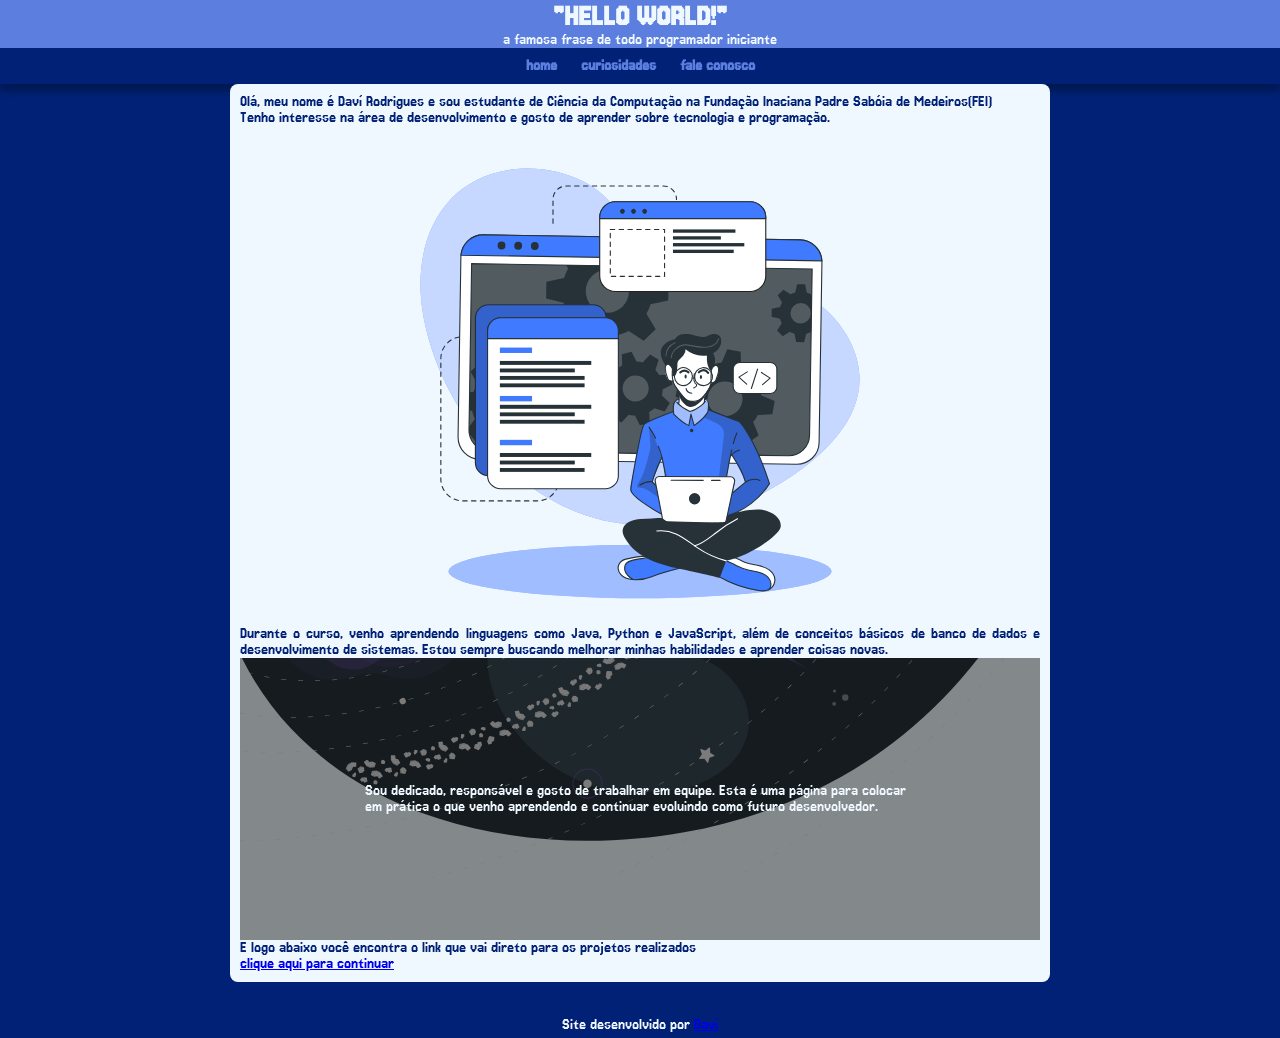
<file: ex 02/index.html>
<!DOCTYPE html>
<html lang="pt-br">
<head>
    <meta charset="UTF-8">
    <meta name="viewport" content="width=device-width, initial-scale=1.0">
    <title>HELLO WORLD!</title>
    <link rel="stylesheet" href="estilo/style.css">
</head>
<body>

    <header>
        <h1>
            "HELLO WORLD!"
        </h1>
        <p>a famosa frase de todo programador iniciante</p>

    </header>
    <nav>
        <a href="#">home</a>
        <a href="#">curiosidades</a>
        <a href="#">fale conosco</a>

    </nav>
    <main>
        <article>
            <section>
                <p>Olá, meu nome é Daví Rodrigues e sou estudante de Ciência da Computação na Fundação Inaciana Padre Sabóia de Medeiros(FEI)</p>
            </section>
            <section>
                <p>Tenho interesse na área de desenvolvimento e gosto de aprender sobre tecnologia e programação.</p>
            </section>
            <img src="animacao.svg" alt="animação">
            <section>
                <p>Durante o curso, venho aprendendo linguagens como Java, Python e JavaScript, além de conceitos básicos de banco de dados e desenvolvimento de sistemas. Estou sempre buscando melhorar minhas habilidades e aprender coisas novas.</p>
            </section>
            <section class="imagem" id="img01">
                <p>Sou dedicado, responsável e gosto de trabalhar em equipe. Esta é uma página para colocar em prática o que venho aprendendo e continuar evoluindo como futuro desenvolvedor.</p>
            </section>
            <section>
                <p>
                    E logo abaixo você encontra o link que vai direto para os projetos realizados <br>
                    <a href="projects.html" >clique aqui para continuar</a>
                </p>
            </section>
        </article>

    </main>
    <footer>
        <p>Site desenvolvido por <a href="https://github.com/Vizz-dev" target="_blank">Daví</a> </p>
    </footer>

</body>
</html>
</file>
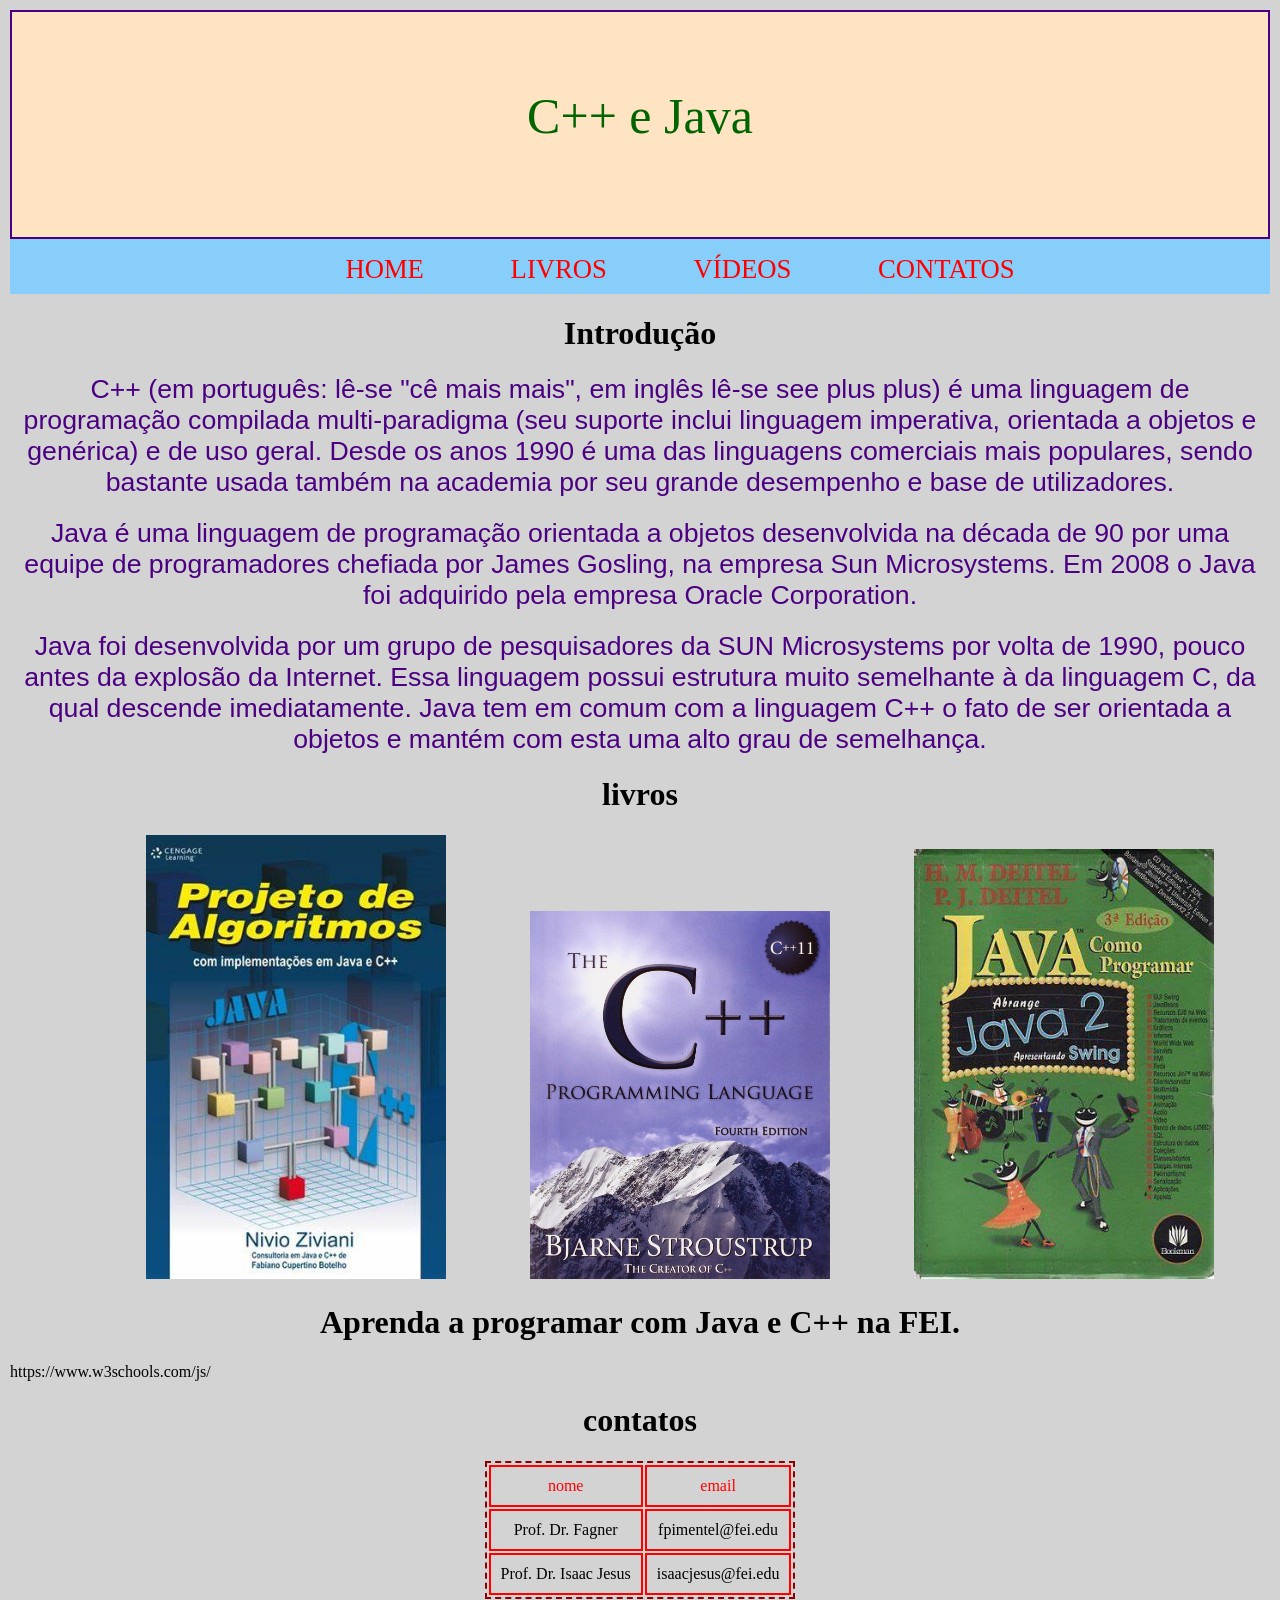
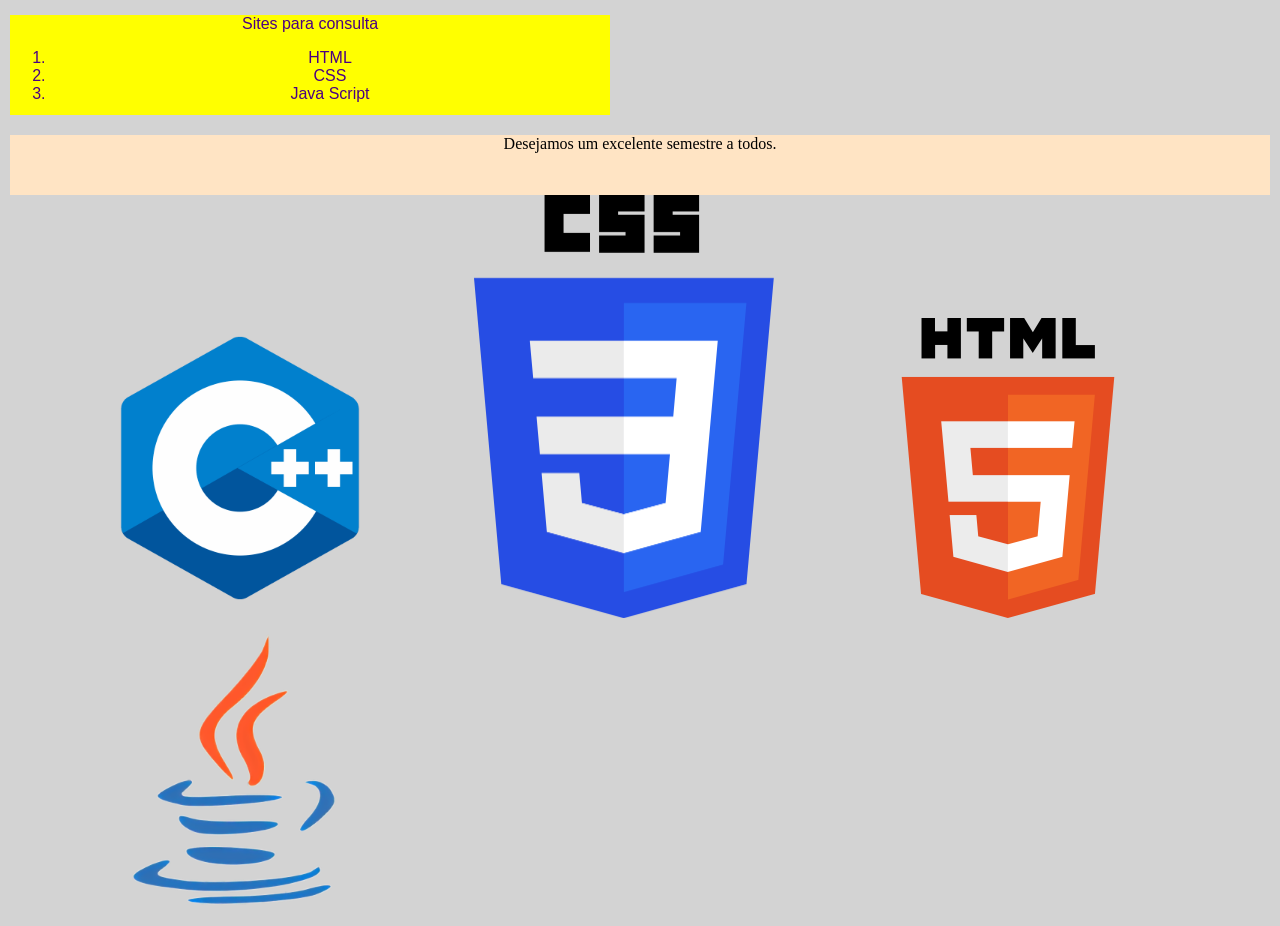
<file: ex 03/index.html>
<!DOCTYPE html>
<html lang="pt-br">
<head>
    <meta charset="UTF-8">
    <meta name="viewport" content="width=device-width, initial-scale=1.0">
    <title>Document</title>
    <link rel="stylesheet" href="estilo.css">
</head>
<body>
    
   <header>C++ e Java</header>
   <nav>
    <a href="#">HOME</a>
    <a href="#">LIVROS</a>
    <a href="#">VÍDEOS</a>
    <a href="#">CONTATOS</a>

   </nav>

<main>
    <h1>Introdução</h1>
    <article>C++ (em português: lê-se "cê mais mais", em inglês lê-se see plus plus) é uma linguagem de programação compilada multi-paradigma (seu suporte inclui linguagem imperativa, 
        orientada a objetos e genérica) e de uso geral. Desde os anos 1990 é uma das linguagens comerciais mais populares, sendo bastante usada também na academia por seu grande desempenho e base de utilizadores.</article>
    
    <article>
        Java é uma linguagem de programação orientada a objetos desenvolvida na década de 90 por uma equipe de programadores chefiada por James Gosling, na empresa Sun Microsystems. Em 2008 o Java foi adquirido pela empresa Oracle Corporation.
        
    </article>
    <article>
        Java foi desenvolvida por um grupo de pesquisadores da SUN Microsystems por volta de 1990, pouco antes da explosão da Internet. Essa linguagem possui estrutura muito semelhante à da linguagem C, da qual descende imediatamente. Java tem em comum com a linguagem C++ o fato de ser orientada a objetos e mantém com esta uma alto grau de semelhança.
        
    </article>
    <h1>
        livros
    </h1>
    <div>
        <img src="book1.jpg" alt="livro1">
        <img src="book2.jpg" alt="livro2">
        <img src="book3.jpg" alt="livro3">
    </div>

    <h1>Aprenda a programar com Java e C++ na FEI.</h1>
    
    <link rel="import" href="https://www.youtube.com/embed/4MHAOPxcnsQ">
    
    <link rel="import" href="https://www.google.com/maps/embed?pb=!1m18!1m12!1m3!1d3652.648556785657!2d-46.581586585019195!3d-23.724241184602274!2m3!1f0!2f0!3f0!3m2!1i1024!2i768!4f13.1!3m3!1m2!1s0x94ce4158ef9c7c05%3A0x776b798985695f52!2sCentro%20Universit%C3%A1rio%20FEI%20-%20Campus%20S%C3%A3o%20Bernardo%20do%20Campo!5e0!3m2!1spt-BR!2sbr!4v1630280666216!5m2!1spt-BR!2sbr">

    https://www.w3schools.com/js/
    <h1>contatos</h1>
    <table>
        <tr id="tabelacab">
            <td>
                nome
            </td>
            <td>
                email
            </td>
        </tr>
        <tr>
            <td>
                Prof. Dr. Fagner
            </td>
            <td>
                fpimentel@fei.edu

            </td>
        </tr>
        <tr>
            <td>
                Prof. Dr. Isaac Jesus
            </td>
            <td>
                isaacjesus@fei.edu

            </td>
        </tr>

    </table>
    <article id="sites">
        <p>Sites para consulta</p>
        <ol>
            <li>
                HTML
            </li>
            <li>
                CSS
            </li>
            <li>
                Java Script
            </li>
        </ol>
    </article>

    </main>
<footer>
    Desejamos um excelente semestre a todos.
</footer>
<img src="c++.png" alt="c">
<img src="css.png" alt="css">
<img src="html.png" alt="html">
<img src="java.png" alt="java">

    
    
</body>
</html>
</file>
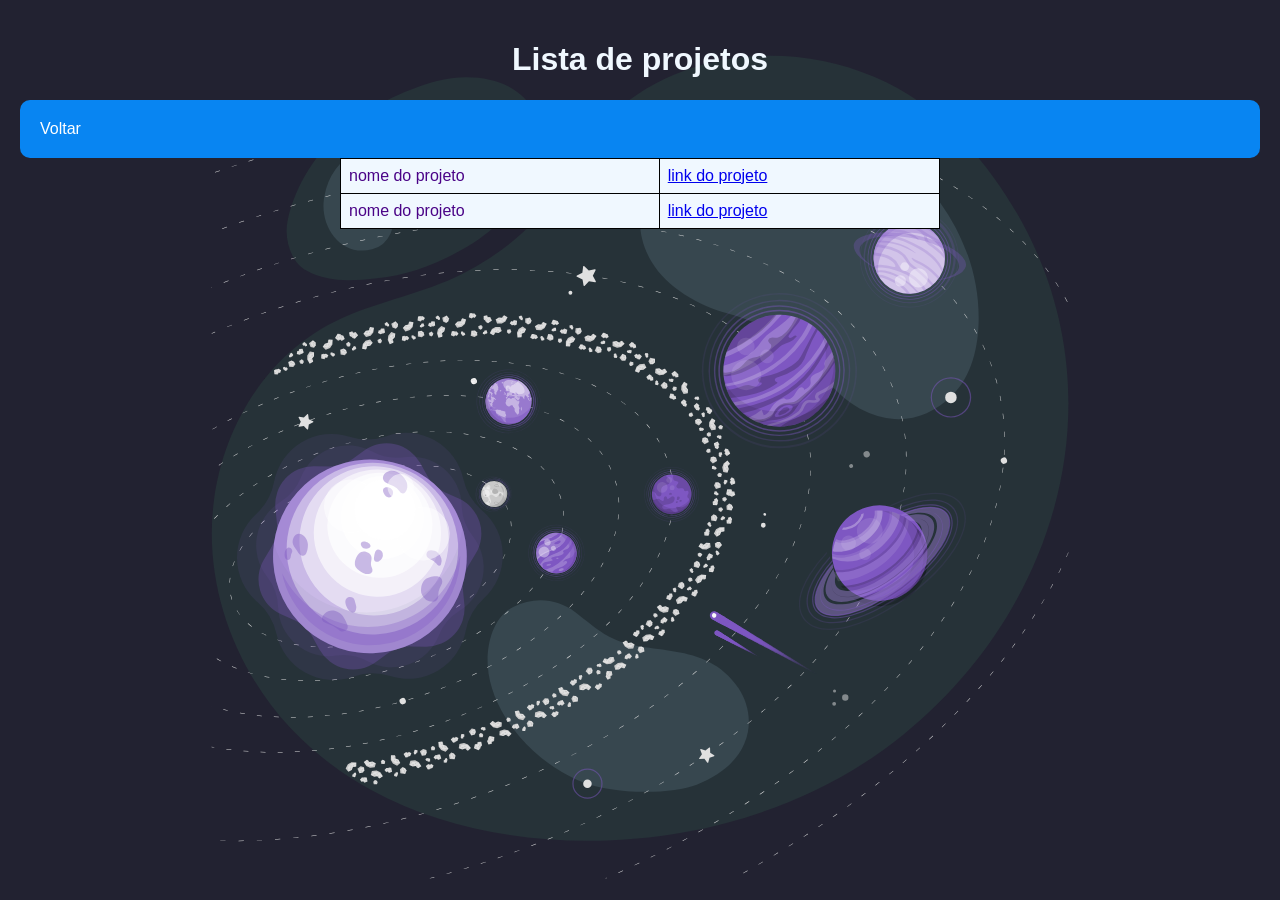
<file: ex 02/projects.html>
<!DOCTYPE html>
<html lang="pt-br">
<head>
    <meta charset="UTF-8">
    <meta name="viewport" content="width=device-width, initial-scale=1.0">
    <title>Projetos</title>
    <style>
        body{
            font-family: Arial, Helvetica, sans-serif;
            background-color: rgb(34, 34, 49);
            color: aliceblue;
            margin:auto;
            padding: 20px;
            background-image: url('./sistema\ solar.svg');
            background-attachment: fixed;
            background-position: center;
            background-repeat: no-repeat;
        }
        header{
            text-align: center;
        }
        nav{
            padding: 20px;
            background-color: rgb(8, 133, 242);
            border-radius: 10px;
            margin: auto;

        }
        nav > a{
            text-decoration: none;
            color: white;
            transition-duration: 0.4s;
            
        }
        nav > a:hover{
            background-color: aliceblue;
            color: blue;
            border-radius: 4px;
        }

        table{
            
            width: 600px;
            background-color: aliceblue;
            color: rgb(74, 3, 135);
            border-collapse: collapse;
            margin: auto;
            
            

        }
        td{
            border: 1px solid black;
            padding: 8px;
        }

    </style>
</head>
<body>
    <header>
        <h1>Lista de projetos</h1>
    </header>
    <nav>
        <a href="index.html" >Voltar</a>
    </nav>
    <table>
        <tr>
            <td>
                nome do projeto
            </td>
            <td>
                <a href="#">link do projeto</a>
            </td>
        <tr> 
            <td>
                nome do projeto
            </td>

            <td>
                <a href="#">link do projeto</a>
            </td>

        
        </tr>
    </table>
    
</body>
</html>
</file>
<file: ex 02/estilo/style.css>
@charset "UTF-8";

@import url('https://fonts.googleapis.com/css2?family=Jersey+15&display=swap');

@font-face {
    font-family: 'index';
    src: url('https://fonts.googleapis.com/css2?family=Jersey+15&family=Jersey+25&display=swap');
}

:root{

    --cor01: #9dbae1;
    --cor02: #002175;
    --cor03: #2c73e6;
    --cor04: #5c7fdf;
    --cor05: aliceblue;
    --fonte-padrão: 'index', arial;
    --font-destaque: 'Jersey 15', sans-serif;
    color: aliceblue;


}
*{
    margin: 0px;
    padding: 0px;
}
body{
    background-color: var(--cor02);
    font-family: var(--font-destaque);
    
}

header{
    background-color: var(--cor04);
    text-align: center;

}
nav{
    padding: 10px;
    box-shadow: 0px 7px 7px rgba(0, 0, 0, 0.304);
    text-align: center;
    
}

nav > a{

    color: var(--cor04);
    padding: 10px;
    text-decoration: none;
    font-weight: bolder;
    transition-duration: 0.5s;
    border-radius: 20px;

}

nav > a:hover{
    background-color: var(--cor05);
    color: var(--cor02);

}

main{
background-color: var(--cor05);
color: var(--cor02);
border-radius: 8px;
height: auto;
text-align: justify;
min-width: 300px;
max-width: 800px;
margin: auto;
margin-bottom: 30px;
padding: 10px 10px 10px 10px;

}
article > img{

    max-width: 500px;
    display: block;
    margin: auto;
    

}


section.imagem > p{
    
    display: inline-block;
    color: var(--cor05);
    
    padding: 20px;
    background-color: rgba(0, 0, 0, 0.456);
    margin: auto;
    text-align: left;
    background-size: cover;
    padding: 125px;
    

}
section#img01{
    background-repeat: no-repeat;
    margin: auto;
    background-position: center bottom;
    background-image: url('../sistema\ solar.svg');
    background-attachment: fixed;
    padding-bottom: -2em;
    box-shadow: 0px 0px 0px 0px rgba(0, 0, 0, 0.503);
}

footer{
    text-align: center;
    font-weight: lighter;
    padding: 5px;
    background-color: var(--cor02);

}

footer > a{
    text-decoration: none;
    color: white;
}
</file>
<file: ex 03/estilo.css>
@charset "UTF-8";

:root{
 
    --cor01:bisque;
    --cor02:darkgreen;
    --cor03:lightskyblue;
    --cor04:lightgray;
    --cor05:darkred;
    --cor06:indigo;
    --cor07:red;
    --cor08:yellow;
}

header{
    background-color: var(--cor01);
    height: 150px;
    margin: 10px 0px 0px 0px;
    text-align: center;
    border: solid 2px var(--cor06);
    font-size: 50px;
    color: var(--cor02);
    padding-top: 75px;
}
nav{
    padding-top: 15px;
    background-color: var(--cor03);
    height: 40px;
    text-align: center;
    font-size: 20pt;

    
    
}
nav > a{
    margin-left: 80px;
    text-decoration: none;
    color: var(--cor07);

}
body{
    background-color: var(--cor04);
    margin: 0px 10px 0px 10px;
}
article{
    color: var(--cor06);
    text-align: center;
    margin-bottom: 20px;
    font-size: 20pt;
    font-family: sans-serif;
}
img{
    max-width: 300px;
    margin-left: 80px;
    
}
table{
    margin: auto;
    border: dashed 2px var(--cor05);
}
tr, td{
    border: solid 2px var(--cor07);
    padding: 10px;
    text-align: center;
}
#tabelacab{
    color: var(--cor07);
}
#sites{
    font-size: 12pt;
    background-color: var(--cor08);
    height: 100px;
    width: 600px;

}
footer{
    background-color: var(--cor01);
    height: 60px;
    text-align: center;
}
h1{
    text-align: center;
    
}
div{
    text-align: center;
}
</file>
